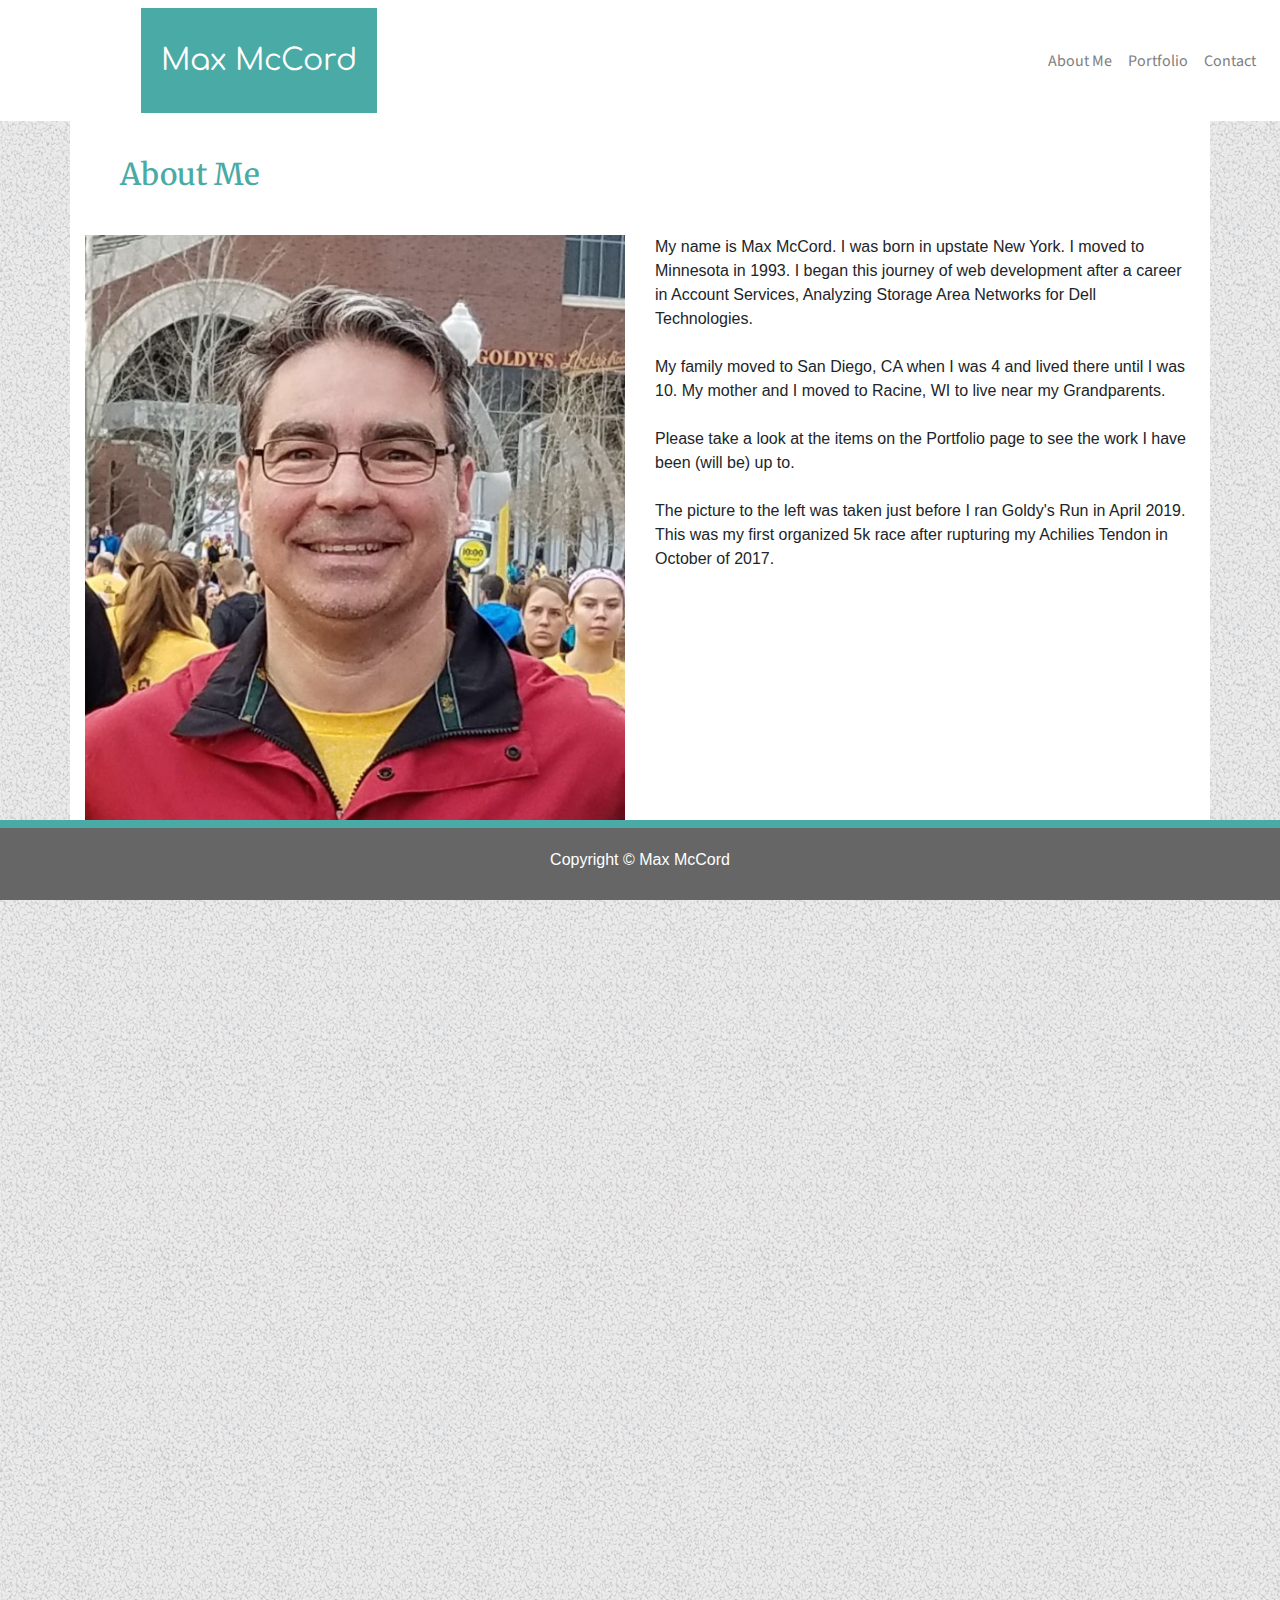
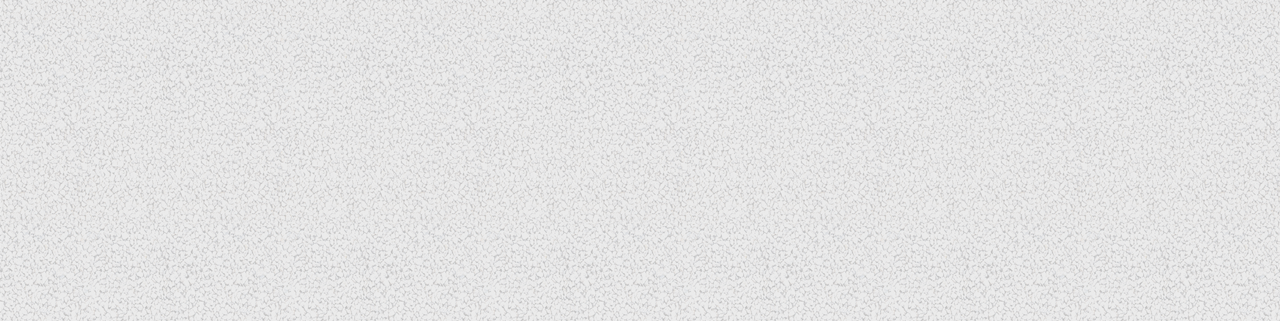
<file: index.html>
<!DOCTYPE html>
<html lang="en">

<head>
    <meta charset="UTF-8">
    <meta name="viewport" content="width=device-width, initial-scale=1.0">
    <meta http-equiv="X-UA-Compatible" content="ie=edge">
    <title>Max McCord</title>
    <link rel="stylesheet" href="https://stackpath.bootstrapcdn.com/bootstrap/4.3.1/css/bootstrap.min.css"
        integrity="sha384-ggOyR0iXCbMQv3Xipma34MD+dH/1fQ784/j6cY/iJTQUOhcWr7x9JvoRxT2MZw1T" crossorigin="anonymous">
    <link href="https://fonts.googleapis.com/css?family=Comfortaa|Merriweather|Source+Sans+Pro&display=swap"
        rel="stylesheet">
    <link rel="stylesheet" href="./assets/css/style.css">

</head>

<body>
    <!-- Navbar modified from getbootstrap.com -->
    <nav class="navbar navbar-expand-lg ">
        <a class="navbar-brand" href="index.html">Max McCord</a>
        <button class="navbar-toggler btn btn-info" type="button" data-toggle="collapse"
            data-target="#navbarNavAltMarkup" aria-controls="navbarNavAltMarkup" aria-expanded="false"
            aria-label="Toggle navigation">
            <span class="navbar-toggler-icon">Links</span>
        </button>
        <div class="collapse navbar-collapse" id="navbarNavAltMarkup">
            <div class="navbar-nav ml-auto">
                <a class="nav-item nav-link active" href="index.html">About Me <span
                        class="sr-only">(current)</span></a>
                <a class="nav-item nav-link" href="portfolio.html">Portfolio</a>
                <a class="nav-item nav-link" href="contact.html">Contact</a>
            </div>
        </div>
    </nav>
    <!-- line to have background image below everything - css written to have it reach 1200px down -->
    <div class="main" style="background-image: url(./assets/images/gravel.png);">
        <div class="container">
            <!-- Row to include Header 2 About Me -->
            <div class="row">
                <div class="col-12">
                    <h2 class="h2">About Me</h2>
                </div>
            </div>
            <div class="row justify-content-center">
                <!-- Row to include Photo and Text - col-12 to have columns stack in smaller window - 
                    col-lg-6 to have columns side by side in a larger window -->
                <img class="col-12 col-lg-6 resize" src="./assets/images/20190407_072901.jpeg" alt="Picture of Max">
                <p class="col-12 col-lg-6">
                    My name is Max McCord. I was born in upstate New York. I moved to Minnesota in 1993.
                    I began this journey of web development after a career in Account Services, Analyzing Storage
                    Area
                    Networks for Dell Technologies.
                    <br> <br> My family moved to San Diego, CA when I was 4 and lived there until I was 10.
                    My mother and I moved to Racine, WI to live near my Grandparents. <br> <br>
                    Please take a look at the items on the Portfolio page to see the work I have been (will be) up
                    to.
                    <br><br>
                    The picture to the left was taken just before I ran Goldy's Run in April 2019.
                    This was my first organized 5k race after rupturing my Achilies Tendon in October of 2017.
                </p>

            </div>
        </div>
    </div>
    <footer class="footer">Copyright &#169 Max McCord</footer>


<!-- links to javascript so navbar button works properly and allows links to be accessed -->
    <script src="https://code.jquery.com/jquery-3.3.1.slim.min.js"
        integrity="sha384-q8i/X+965DzO0rT7abK41JStQIAqVgRVzpbzo5smXKp4YfRvH+8abtTE1Pi6jizo"
        crossorigin="anonymous"></script>
    <script src="https://cdnjs.cloudflare.com/ajax/libs/popper.js/1.14.7/umd/popper.min.js"
        integrity="sha384-UO2eT0CpHqdSJQ6hJty5KVphtPhzWj9WO1clHTMGa3JDZwrnQq4sF86dIHNDz0W1"
        crossorigin="anonymous"></script>
    <script src="https://stackpath.bootstrapcdn.com/bootstrap/4.3.1/js/bootstrap.min.js"
        integrity="sha384-JjSmVgyd0p3pXB1rRibZUAYoIIy6OrQ6VrjIEaFf/nJGzIxFDsf4x0xIM+B07jRM"
        crossorigin="anonymous"></script>
</body>

</html>
</file>
<file: assets/css/style.css>
.main {
    width: 100%;
    height: 1800px;
    position: static;
}
.navbar-brand {
    background-color: #4aaaa5;
    font-family: 'Comfortaa', cursive;
    color: #ffffff;
    padding: 30px 20px;
    font-size: 30px;
    margin-left: 10%;
}
.btn-info {
    background-color: #4aaaa5;
}
.navbar-toggler-icon {
    color: #ffffff;
    padding: 4px 0 0 0;
    margin-right: 15px;
}

.nav-link {
    font-family: 'Source Sans Pro', sans-serif;
    color: grey;
}


.footer {
    background-color: #666666;
    border-top: 8px solid #4aaaa5;
    height: 80px;
    color: white;
    position: fixed; 
    bottom: 0px;
    text-align: center;
    padding: 20px 0;
    width: 100%;
}
.h2 {
    color: #4aaaa5;
    font-family: 'Merriweather', serif;
    font-size: 30px;
    padding: 35px 0 35px 35px;
}
.content {
    background: #ffffff;
}
.aboutme {
    font-family: 'Source Sans Pro', sans-serif;
    padding: 15px 0px 0px 20px;
}
.resize {
    max-width: 50%;
    max-height: 50%;
    min-width: 50%;
    min-width: 50%;
}
.container {
    background-color: #ffffff;
}
.form-name-email {
    font-family: 'Source Sans Pro', sans-serif;
    font-size: 20px;
}
.image {
    margin: 5px 5px 15px 5px;
}
.banner {
    background-color: #4aaaa5;
    color: #ffffff;
    padding: 10px 0;
    font-family: 'Source Sans Pro', sans-serif;
    text-align: center;
    position: absolute;
    top: 50%;
    width: 300px;
    margin-left: 5px;
}
.col-12 {
    width: 95%;
}
.button {
    font-family: 'Source Sans Pro', sans-serif;
    text-transform: uppercase;
    border: 2px solid #4aaaa5;
    border-width: 4px;
    background: #4aaaa5;
    color: #ffffff;
    cursor: pointer;
    transition: all .5s ease 0.0s;
    margin: 0 0 15px 20px;
}
.button:hover {
    background: #ffffff;
    color: #4aaaa5;
    border: solid 2px #4aaaa5;
    font-family: 'Source Sans Pro', sans-serif;
    text-transform: uppercase;
    border-width: 4px;
    cursor: pointer; 
}
.button:focus {
    background: #ffffff;
    color: #4aaaa5;
    border: solid 2px #4aaaa5;
    font-family: 'Source Sans Pro', sans-serif;
    text-transform: uppercase;
    border-width: 4px;
    cursor: pointer; 
}
</file>
